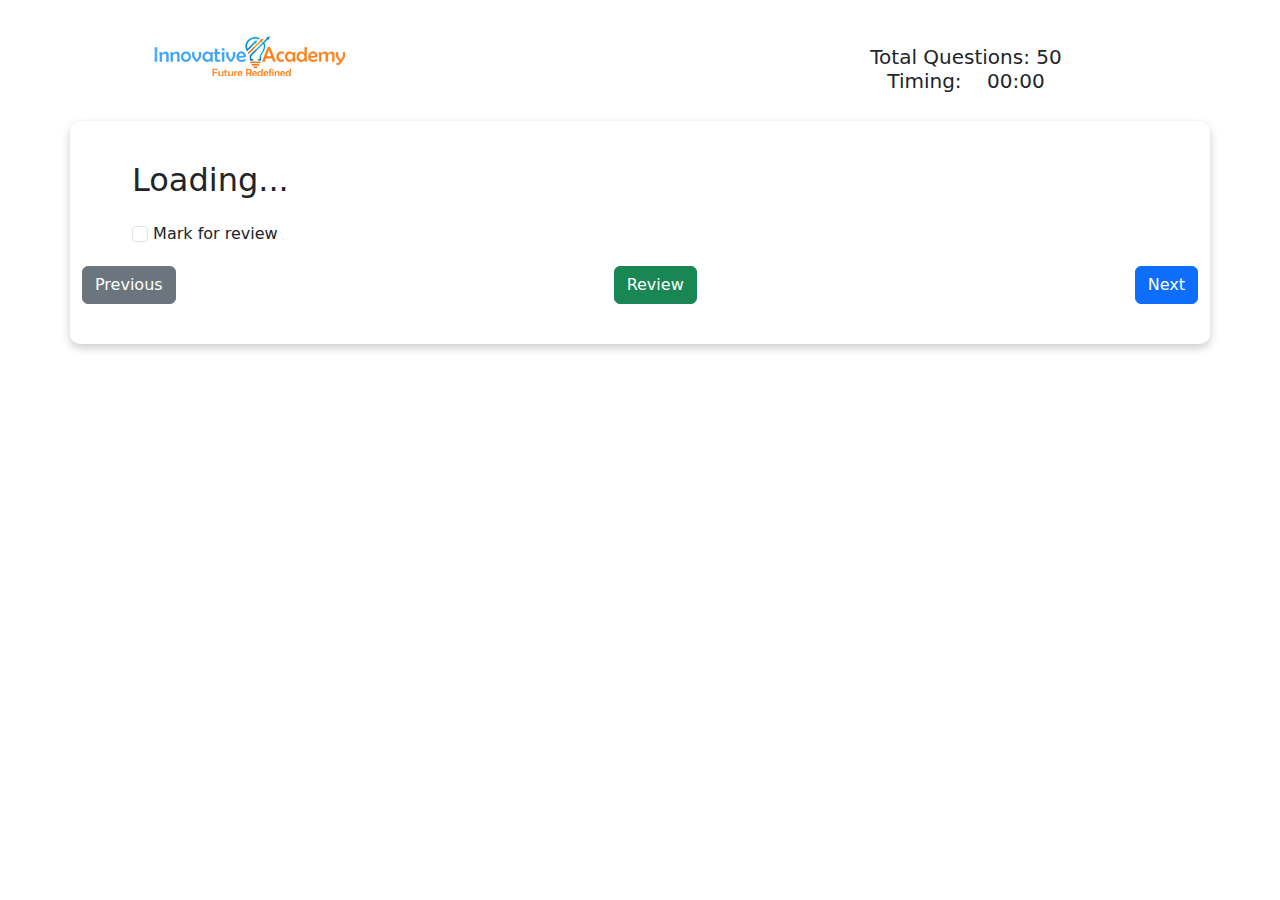
<file: target/classes/static/quiz.html>
<!DOCTYPE html>
<html lang="en">
<head>
    <meta name="viewport" content="width=device-width, initial-scale=1.0">
    <title>Quiz</title>
    <link rel="stylesheet" href="quiz.css">
    <link rel="icon" type="image/png" href="./innovative-icon.png">
    <link href="https://cdn.jsdelivr.net/npm/bootstrap@5.3.3/dist/css/bootstrap.min.css" rel="stylesheet" integrity="sha384-QWTKZyjpPEjISv5WaRU9OFeRpok6YctnYmDr5pNlyT2bRjXh0JMhjY6hW+ALEwIH" crossorigin="anonymous">
    <script src="https://cdn.jsdelivr.net/npm/bootstrap@5.3.3/dist/js/bootstrap.bundle.min.js" integrity="sha384-YvpcrYf0tY3lHB60NNkmXc5s9fDVZLESaAA55NDzOxhy9GkcIdslK1eN7N6jIeHz" crossorigin="anonymous"></script>
    
</head>
<body>

	<div class="nav-bar">
	<div class="row">
	    <div class="col-6">
	    	<a class="navbar-brand" href="https://www.innovativeacademy.in/">
	    		<img src="./Innovative-logo.png" alt="Innovative Logo" class="logo">
	    	</a>
	    </div>
	    <div class="time col-6 text-center">
	    	<h5 >Total Questions: 50
	    	<br>Timing:&nbsp;&nbsp;&nbsp;<span class="timer"> 00:00</span></h5>
	    </div>
  	</div>
  	</div>
    <div class="container">
       <h2 id="question" >Loading...</h2>
        
        <form id="quiz-form">
            <div id="options"></div>
            <div class="review-section">
                <input type="checkbox" id="markReview" class="form-check-input">
                <label for="markReview">Mark for review</label>
            </div>
        </form>

        <div class="button-group">
            <button type="button" class="btn btn-secondary" onclick="previousQuestion()" >Previous</button>
            <button type="button" class="btn btn-success" onclick="goToReview()" >
            	Review
            </button>
            <button type="button" class="btn btn-primary" onclick="nextQuestion()">Next</button>
        </div>
    </div> 

    <script defer src="quiz.js" type="text/javascript"></script>
</body>
</html>
</file>
<file: target/classes/static/quiz.css>
.container {
    max-width: 800px;
    width: 90%;
    background: #ffffff;
    padding: 40px;
    margin: 20px auto;
    border-radius: 10px;
    box-shadow: 0px 4px 10px rgba(0, 0, 0, 0.2);
    transition: all 0.3s ease-in-out;
}

.nav-bar {
	margin-top: 30px;
}

.logo {
	padding-left:150px;
}
.revque {
	padding-left: 100px;
}

.nav-bar h5{
	margin-top: 15px;
}

h2 {
    font-size: 22px;
    margin-bottom: 20px;
    color: #333;
    text-align: left;
    margin-left: 50px;
}

/* Ensure options appear as block elements */
#options {
    display: flex;
    flex-direction: column;
    align-items: start;
    gap: 12px;
    width: 100%;
    padding-left: 100px;
}

.option-label {
    display: flex;
    align-items: center;
    width: 100%;
    padding: 12px;
    border-radius: 8px;
    border: 1px solid #ddd;
    cursor: pointer;
    background: white;
    transition: background 0.2s ease-in-out;
}

.option-label:hover {
    background: #f1f1f1;
}

.option-label input[type="radio"] {
    margin-right: 10px;
    transform: scale(1.2);
    cursor: pointer;
}

/* Review checkbox section */
.review-section {
    margin-top: 15px;
    text-align: left;
    margin-left: 50px;
}

/* Button group */
.button-group {
    display: flex;
    justify-content: space-between;
    margin-top: 20px;
    width: 100%;
}

button {
    padding: 10px 20px;
    font-size: 16px;
    border-radius: 5px;
    cursor: pointer;
    border: none;
}

.btn-primary {
    background-color: #007bff;
    color: white;
}

.btn-primary:hover {
    background-color: #0056b3;
}

.btn-secondary {
    background-color: #6c757d;
    color: white;
}

.btn-secondary:hover {
    background-color: #5a6268;
}

/* Responsive for mobile */
@media (max-width: 480px) {
    .container {
        max-width: 90%;
        padding: 15px;
    }

    h2 {
        font-size: 20px;
        margin-left: 10px;
    }

    .option-label {
        font-size: 14px;
        padding: 10px;
        width: 80%;
        
    }
    #options{
   		 padding-left: 30px;
    }

    button {
        font-size: 14px;
        padding: 8px 12px;
    }
    .review-section {
   	 margin-left: 10px;
	}
	.nav-bar .row .logo {
	padding-left:5px;
	}
	.revque {
	padding-left: 5px;
}
   
}
</file>
